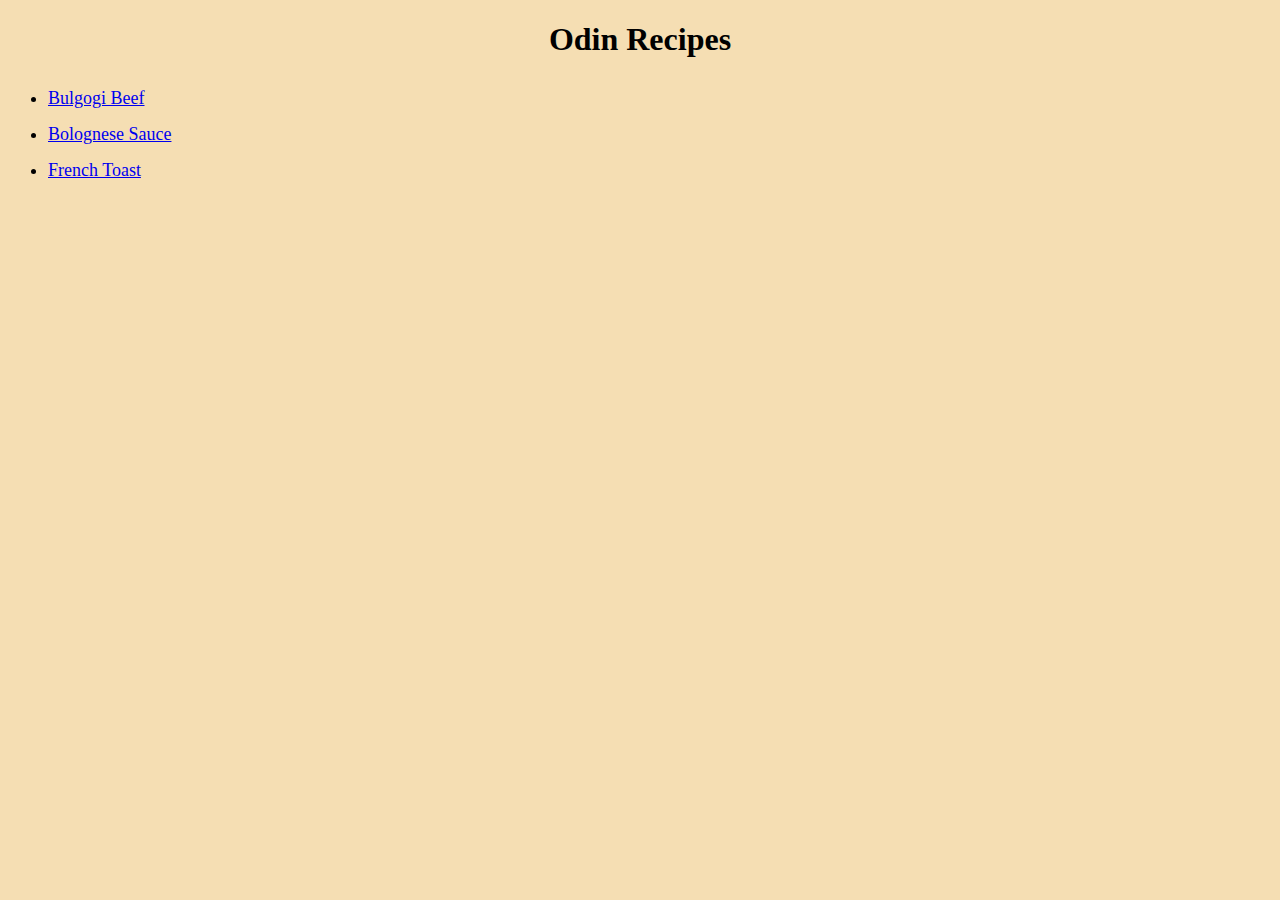
<file: index.html>
<!DOCTYPE html>
<html lang="en">
<head>
    <meta charset="UTF-8">
    <meta name="viewport" content="width=device-width, initial-scale=1.0">
    <link rel="stylesheet" href="style.css">
    <title>Odin Recipes</title>
</head>
<body>
    <h1>Odin Recipes</h1>
    <ul id="recetas">
        <li><a href="recipes/bulgogi-beef.html">Bulgogi Beef</a></li>
        <li><a href="recipes/bolognese-sauce.html">Bolognese Sauce</a></li>
        <li><a href="recipes/french-toast.html">French Toast</a></li>
    </ul>
</body>
</html>
</file>
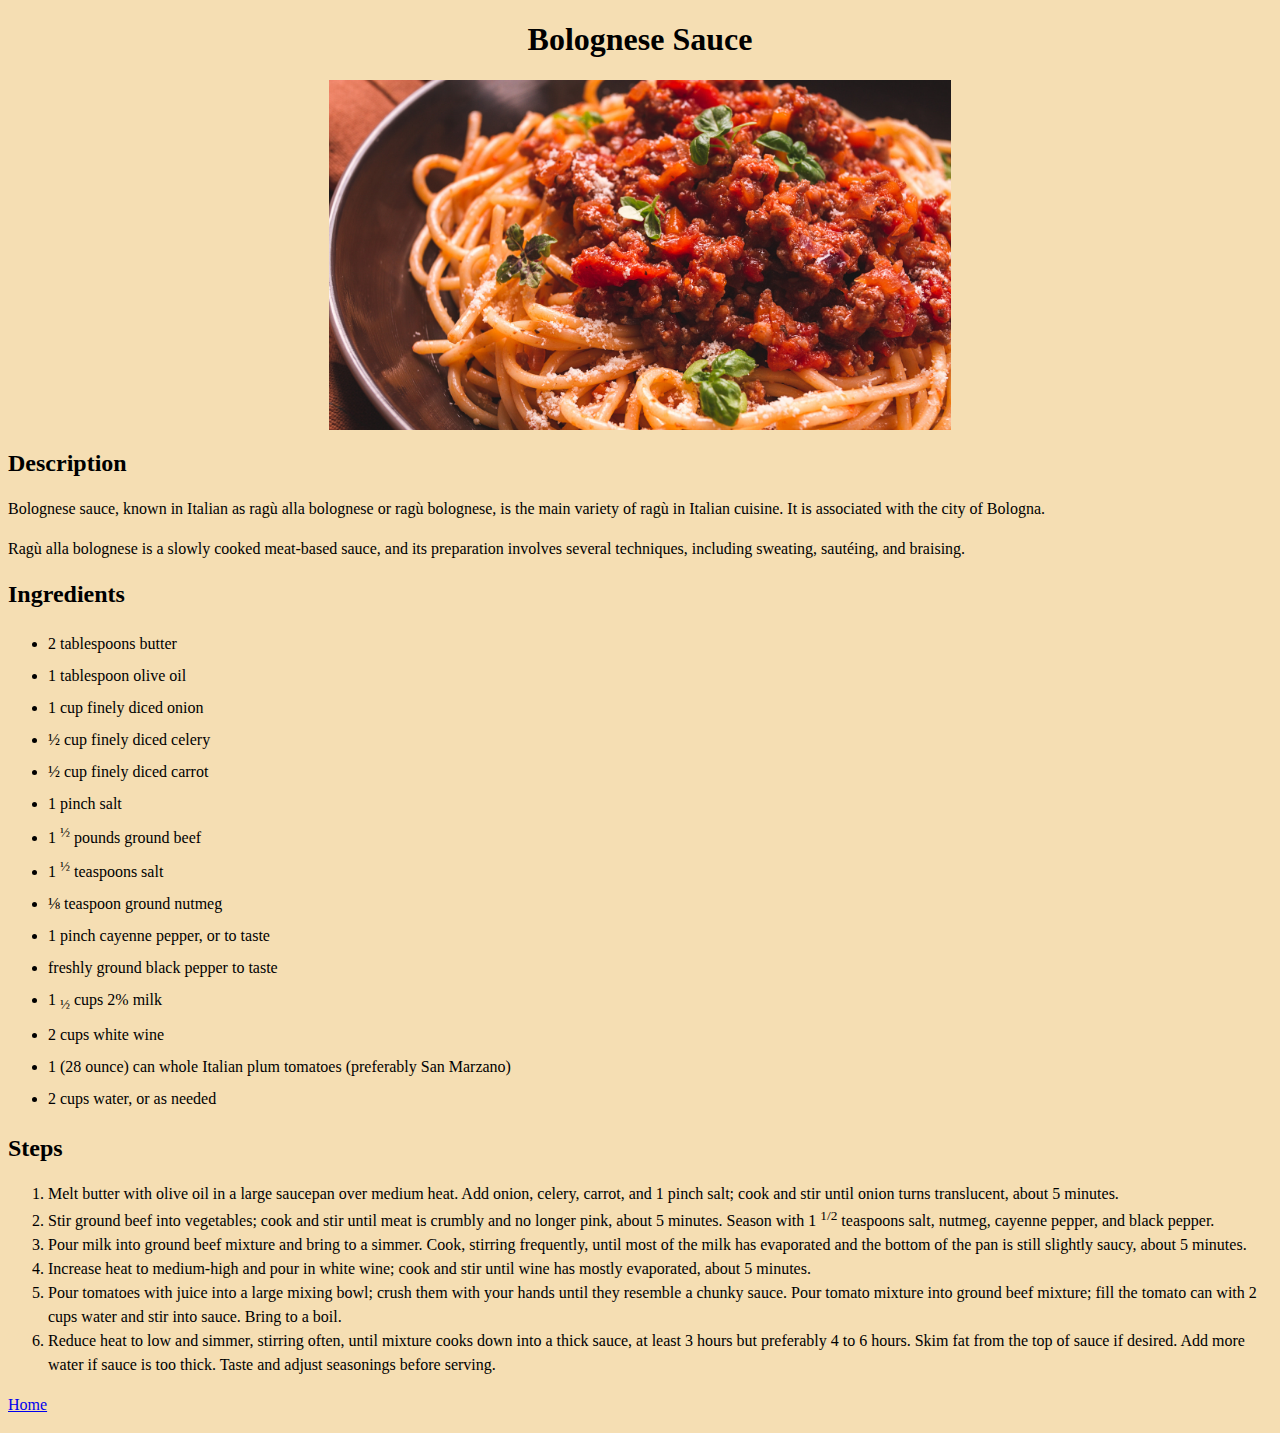
<file: recipes/bolognese-sauce.html>
<!DOCTYPE html>
<html lang="en">
<head>
    <meta charset="UTF-8">
    <meta name="viewport" content="width=device-width, initial-scale=1.0">
    <link rel="stylesheet" href="../style.css">
    <title>Bolognese Sauce</title>
</head>
<body>
    <h1>Bolognese Sauce</h1>
    <img src="../images/bolognese-sauce.jpg" alt="bolognese sauce" height="350" class="center">

    <h2>Description</h2>
    <p>Bolognese sauce, known in Italian as ragù alla bolognese or ragù bolognese, is the main variety of ragù in Italian cuisine.
        It is associated with the city of Bologna.</p>
    <p>Ragù alla bolognese is a slowly cooked meat-based sauce, and its preparation involves several techniques, including sweating, sautéing,
        and braising.</p>

    <h2>Ingredients</h2>
    <ul>
        <li>2 tablespoons butter</li>
        <li>1 tablespoon olive oil</li>
        <li>1 cup finely diced onion</li>
        <li>½ cup finely diced celery</li>
        <li>½ cup finely diced carrot</li>
        <li>1 pinch salt</li>
        <li>1 <sup>½</sup> pounds ground beef</li>
        <li>1 <sup>½</sup> teaspoons salt</li>
        <li>⅛ teaspoon ground nutmeg</li>
        <li>1 pinch cayenne pepper, or to taste</li>
        <li>freshly ground black pepper to taste</li>
        <li>1 <sub>½</sub> cups 2% milk</li>
        <li>2 cups white wine</li>
        <li>1 (28 ounce) can whole Italian plum tomatoes (preferably San Marzano)</li>
        <li>2 cups water, or as needed</li>
    </ul>

    <h2>Steps</h2>
    <ol>
        <li>Melt butter with olive oil in a large saucepan over medium heat. Add onion, celery, carrot, and 1 pinch salt; cook and stir until onion turns translucent, about 5 minutes.</li>
        <li>Stir ground beef into vegetables; cook and stir until meat is crumbly and no longer pink, about 5 minutes. Season with 1 <sup>1/2</sup> teaspoons salt, nutmeg, cayenne pepper, and black pepper.</li>
        <li>Pour milk into ground beef mixture and bring to a simmer. Cook, stirring frequently, until most of the milk has evaporated and the bottom of the pan is still slightly saucy, about 5 minutes.</li>
        <li>Increase heat to medium-high and pour in white wine; cook and stir until wine has mostly evaporated, about 5 minutes.</li>
        <li>Pour tomatoes with juice into a large mixing bowl; crush them with your hands until they resemble a chunky sauce. Pour tomato mixture into ground beef mixture; fill the tomato can with 2 cups water and stir into sauce. Bring to a boil.</li>
        <li>Reduce heat to low and simmer, stirring often, until mixture cooks down into a thick sauce, at least 3 hours but preferably 4 to 6 hours. Skim fat from the top of sauce if desired. Add more water if sauce is too thick. Taste and adjust seasonings before serving.</li>
    </ol>
    
    <p><a href="../index.html">Home</a></p>
</body>
</html>
</file>
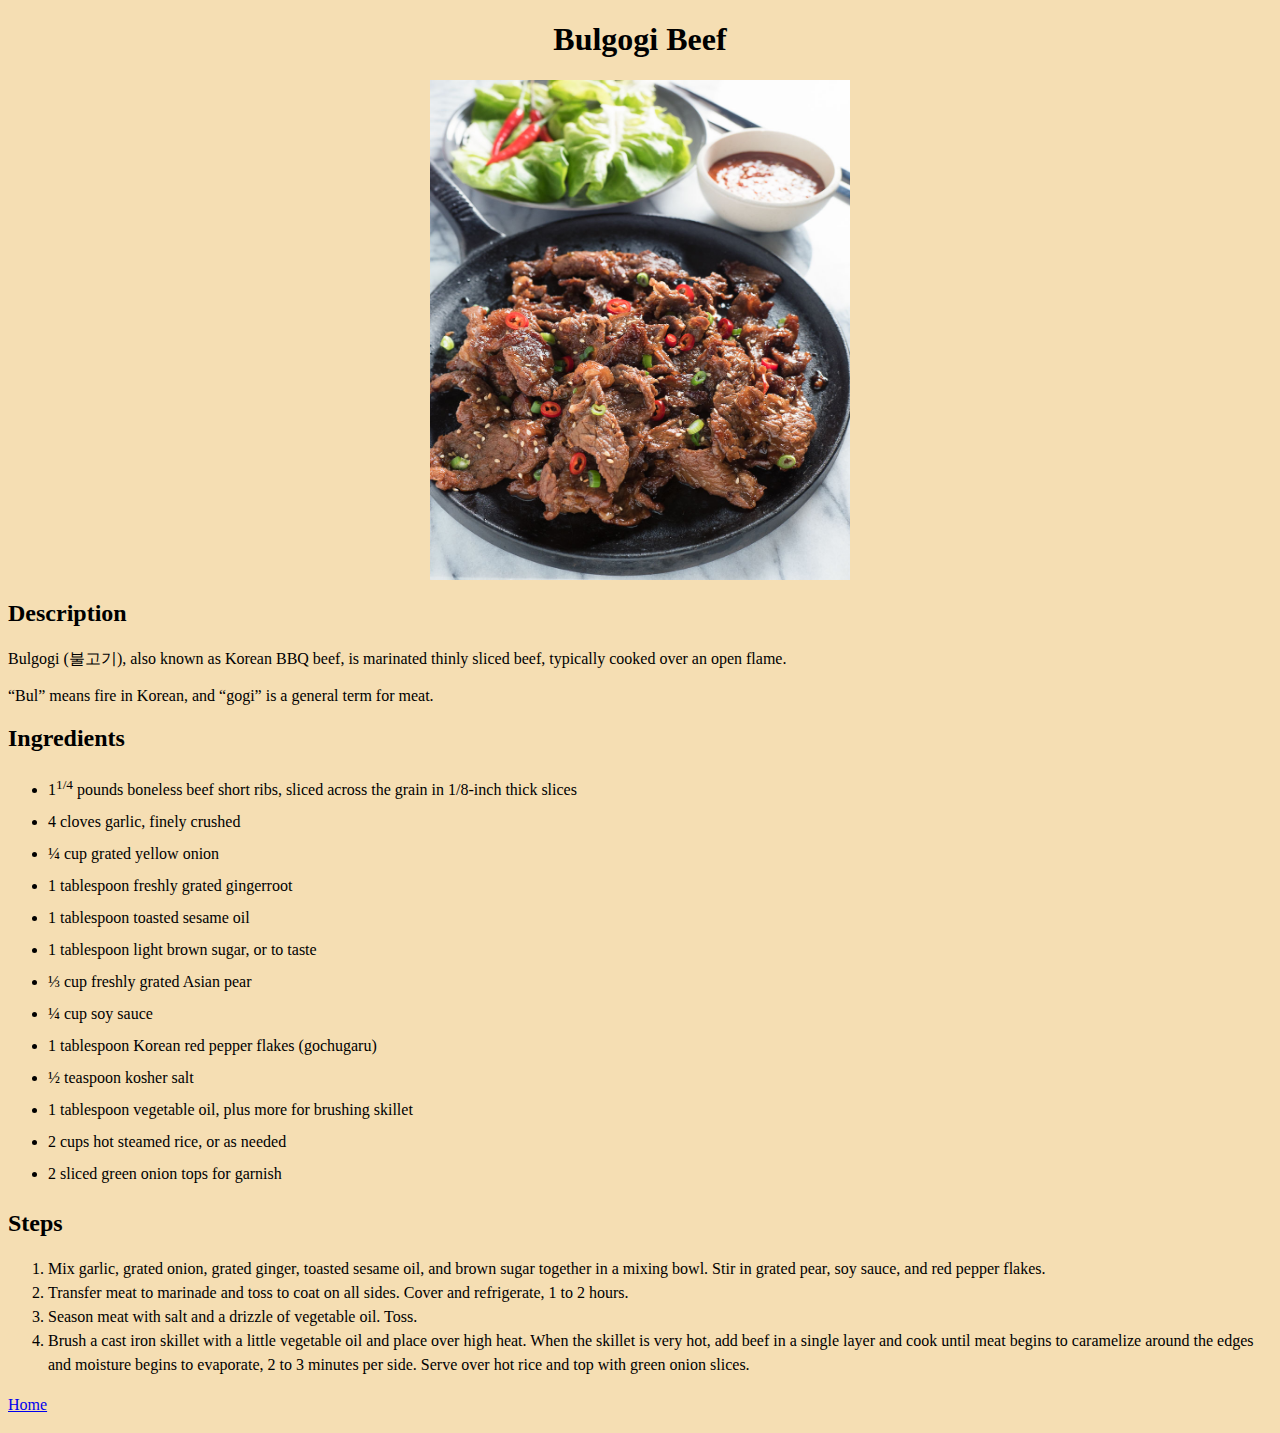
<file: recipes/bulgogi-beef.html>
<!DOCTYPE html>
<html lang="en">
<head>
    <meta charset="UTF-8">
    <meta name="viewport" content="width=device-width, initial-scale=1.0">
    <link rel="stylesheet" href="../style.css">
    <title>Bulgogi Beef</title>
</head>
<body>
    <h1>Bulgogi Beef</h1>
    <p><img src="../images/bulgogi-beef.jpg" alt="a bulgogi beef" height="500" width="420" class="center"></p>

    <h2>Description</h2>
    <p>Bulgogi (불고기), also known as Korean BBQ beef, is marinated thinly sliced beef, typically cooked over an open flame.</p>
    “Bul” means fire in Korean, and “gogi” is a general term for meat.</p>

    <h2>Ingredients</h2>
    <ul>
        <li>1<sup>1/4</sup> pounds boneless beef short ribs, sliced across the grain in 1/8-inch thick slices</li>
        <li>4 cloves garlic, finely crushed</li>
        <li>¼ cup grated yellow onion</li>
        <li>1 tablespoon freshly grated gingerroot</li>
        <li>1 tablespoon toasted sesame oil</li>
        <li>1 tablespoon light brown sugar, or to taste</li>
        <li>⅓ cup freshly grated Asian pear</li>
        <li>¼ cup soy sauce</li>
        <li>1 tablespoon Korean red pepper flakes (gochugaru)</li>
        <li>½ teaspoon kosher salt</li>
        <li>1 tablespoon vegetable oil, plus more for brushing skillet</li>
        <li>2 cups hot steamed rice, or as needed</li>
        <li>2 sliced green onion tops for garnish</li>
    </ul>

    <h2>Steps</h2>
    <ol>
        <li>Mix garlic, grated onion, grated ginger, toasted sesame oil, and brown sugar together in a mixing bowl.
            Stir in grated pear, soy sauce, and red pepper flakes.</li>
        <li>Transfer meat to marinade and toss to coat on all sides. Cover and refrigerate, 1 to 2 hours.</li>
        <li>Season meat with salt and a drizzle of vegetable oil. Toss.</li>
        <li>Brush a cast iron skillet with a little vegetable oil and place over high heat.
            When the skillet is very hot, add beef in a single layer and cook until meat begins to caramelize around
            the edges and moisture begins to evaporate, 2 to 3 minutes per side. Serve over hot rice and top with green onion slices.</li>
    </ol>

    <p><a href="../index.html">Home</a></p>
</body>
</html>
</file>
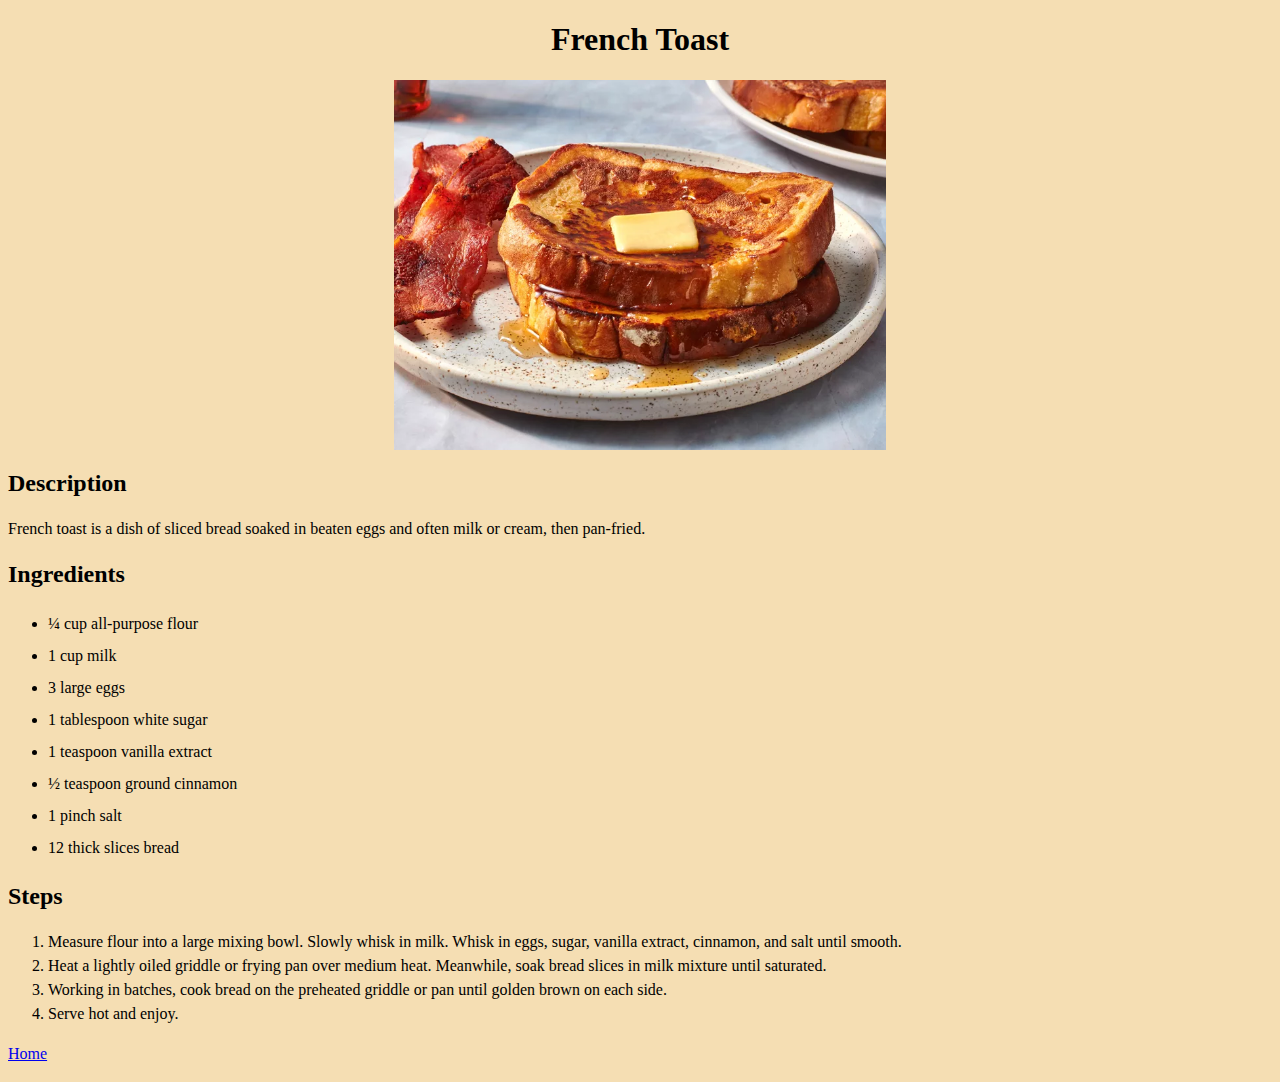
<file: recipes/french-toast.html>
<!DOCTYPE html>
<html lang="en">
<head>
    <meta charset="UTF-8">
    <meta name="viewport" content="width=device-width, initial-scale=1.0">
    <link rel="stylesheet" href="../style.css">
    <title>French Toast</title>
</head>
<body>
    <h1>French Toast</h1>
    <img src="../images/french-toast.jpg" alt="french toast" height="370" class="center">

    <h2>Description</h2>
    <p>French toast is a dish of sliced bread soaked in beaten eggs and often milk or cream, then pan-fried.</p>

    <h2>Ingredients</h2>
    <ul>
        <li>¼ cup all-purpose flour</li>
        <li>1 cup milk</li>
        <li>3 large eggs</li>
        <li>1 tablespoon white sugar</li>
        <li>1 teaspoon vanilla extract</li>
        <li>½ teaspoon ground cinnamon</li>
        <li>1 pinch salt</li>
        <li>12 thick slices bread</li>
    </ul>

    <h2>Steps</h2>
    <ol>
        <li>Measure flour into a large mixing bowl. Slowly whisk in milk. Whisk in eggs, sugar, vanilla extract, cinnamon, and salt until smooth.</li>
        <li>Heat a lightly oiled griddle or frying pan over medium heat. Meanwhile, soak bread slices in milk mixture until saturated.</li>
        <li>Working in batches, cook bread on the preheated griddle or pan until golden brown on each side.</li>
        <li>Serve hot and enjoy.</li>
    </ol>

    <p><a href="../index.html">Home</a></p>
</body>
</html>
</file>
<file: style.css>
* {
    background-color: wheat;
}

h1 {
    text-align: center;
}

#recetas {
    font-size: large;
}

ul {
    line-height: 2;
}

.center {
    display: block;
    margin-left: auto;
    margin-right: auto;
}

ol,
p {
    line-height: 1.5;
}
</file>
